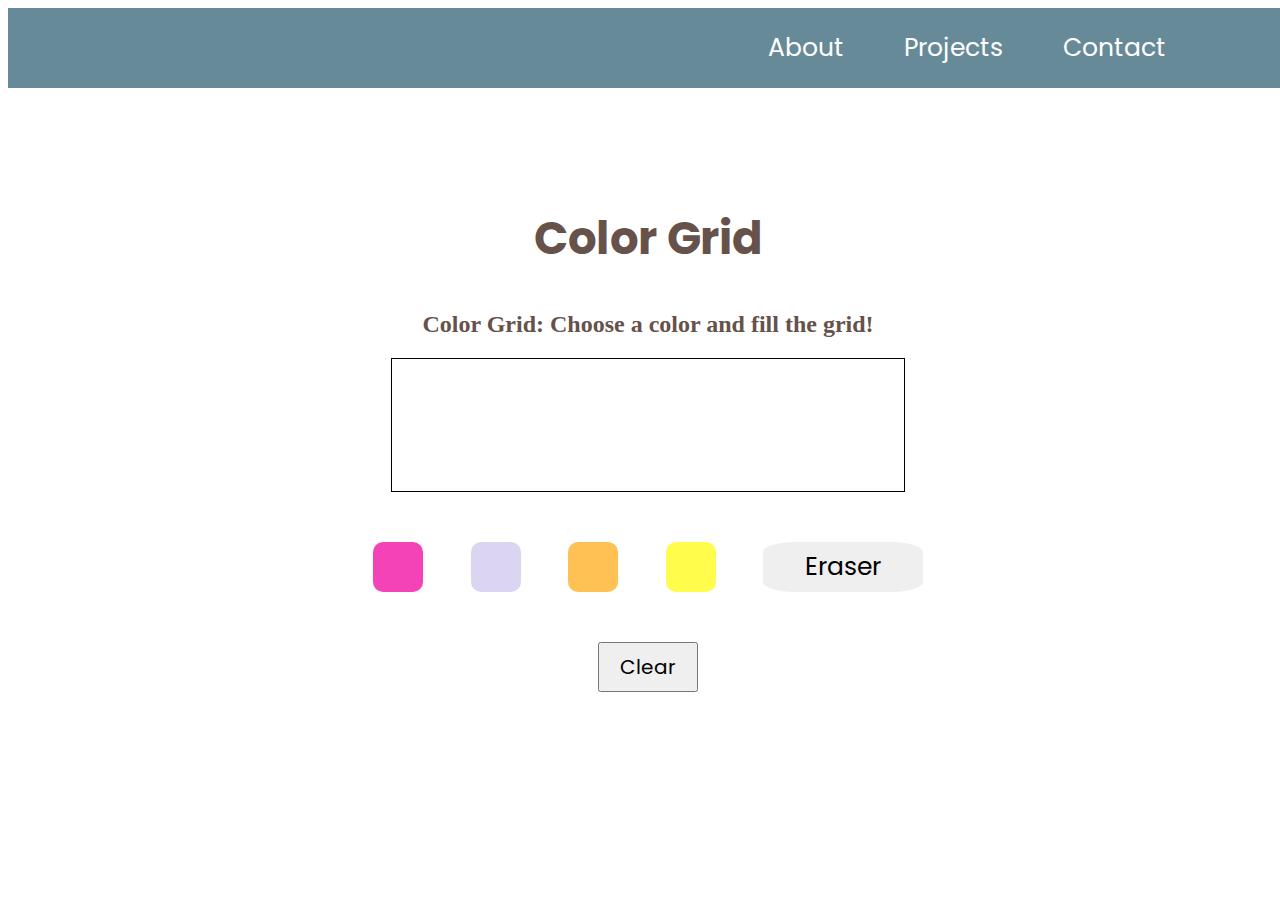
<file: ColorGrid.html>
<!DOCTYPE HTML>
<html lang="en">
<head>
    <meta charset="UTF-8">
    <meta name="viewport" content="width=device-width, initial-scale=1.0">
    <link rel="stylesheet" href="style.css">
    <title>Color Grid</title>
</head>
<body>
<div id="cover">
    <div id="navbar">
        <div class="navbar_spacer"></div>
        <ul class="navbar_items">
            <li><a href= "index.html">About</a></li>
            <li><a href= "index.html#projects_title">Projects</a></li>
            <li><a href="">Contact</a></li>
        </ul>
    </div>

    <div class="projects_title" id="projects_title">
        <div class="title"><h2>Color Grid</h2></div>
        <h2>Color Grid: Choose a color and fill the grid!</h2>
        <div class="grid-container" id="grid">
            <div class="grid-item" id="grid-item 1" ></div>
            <div class="grid-item" id="grid-item 2" ></div>
            <div class="grid-item" id="grid-item 3" ></div>
            <div class="grid-item" id="grid-item 4" ></div>
            <div class="grid-item" id="grid-item 5" ></div>
            <div class="grid-item" id="grid-item 6" ></div>
            <div class="grid-item" id="grid-item 7" ></div>
            <div class="grid-item" id="grid-item 8" ></div>
            <div class="grid-item" id="grid-item 9" ></div>
            <div class="grid-item" id="grid-item 10" ></div>
            <div class="grid-item" id="grid-item 11" ></div>
            <div class="grid-item" id="grid-item 12" ></div>
            <div class="grid-item" id="grid-item 13" ></div>
            <div class="grid-item" id="grid-item 14" ></div>
            <div class="grid-item" id="grid-item 15" ></div>
            <div class="grid-item" id="grid-item 16" ></div>
            <div class="grid-item" id="grid-item 17" ></div>
            <div class="grid-item" id="grid-item 18" ></div>
            <div class="grid-item" id="grid-item 19" ></div>
            <div class="grid-item" id="grid-item 20" ></div>
            <div class="grid-item" id="grid-item 21" ></div>
            <div class="grid-item" id="grid-item 22" ></div>
            <div class="grid-item" id="grid-item 23" ></div>
            <div class="grid-item" id="grid-item 24" ></div>
            <div class="grid-item" id="grid-item 25" ></div>
            <div class="grid-item" id="grid-item 26" ></div>
            <div class="grid-item" id="grid-item 27" ></div>
            <div class="grid-item" id="grid-item 28" ></div>
            <div class="grid-item" id="grid-item 29" ></div>
            <div class="grid-item" id="grid-item 30" ></div>
            <div class="grid-item" id="grid-item 31" ></div>
            <div class="grid-item" id="grid-item 32" ></div>
            <div class="grid-item" id="grid-item 33" ></div>
            <div class="grid-item" id="grid-item 34" ></div>
            <div class="grid-item" id="grid-item 35" ></div>
            <div class="grid-item" id="grid-item 36" ></div>
        </div>
        <div class="color-picker" id="color_picker">
            <button type="button" class="btn pink-button" id="pink-button" onclick=setColor("pink")></button>
            <button type="button" class="btn lavender-button" id="lavender-button" onclick=setColor("lavender")></button>
            <button type="button" class="btn orange-button" id="orange-button" onclick=setColor("orange")></button>
            <button type="button" class="btn yellow-button" id="yellow-button" onclick=setColor("yellow")></button>
            <button type="button" class="btn eraser-button" id="eraser_button" onclick=setColor("erase")>Eraser</button>
        </div>
        <button type="button" class="clear-button" id="clear-button" onclick= myClear()>Clear</button>


    </div>
    <div id="contact">

    </div>
</div>
<script src="index.js"></script>
</body>
</html>
</file>
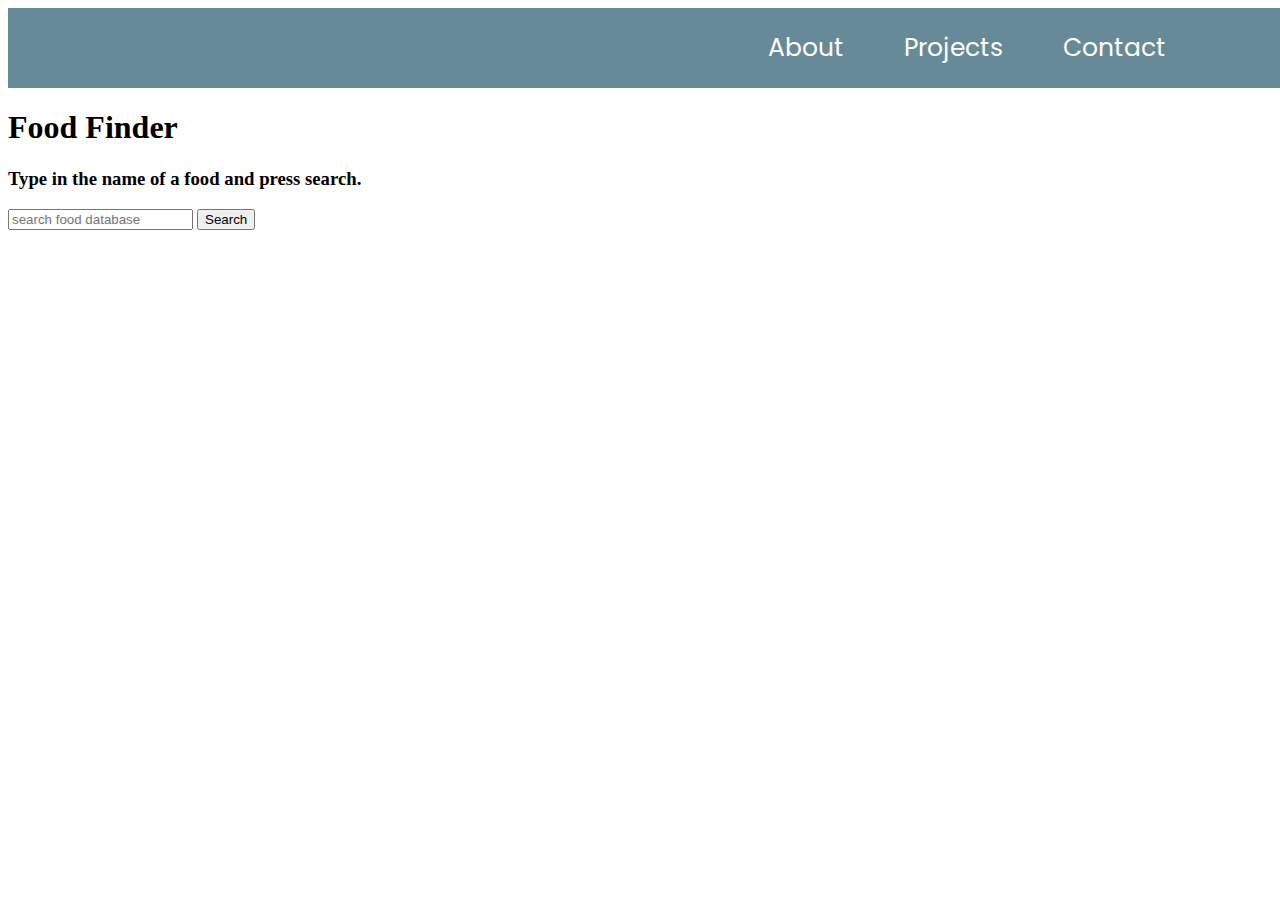
<file: FoodFinder.html>
<!DOCTYPE HTML>
<html lang="en">
<head>
    <meta charset="UTF-8">
    <meta name="viewport" content="width=device-width, initial-scale=1.0">
    <link rel="stylesheet" href="style.css">
    <title>Food Finder Page</title>
</head>
<body>
<!-----nav bar------->
<div id="cover">
    <div id="navbar">
        <div class="navbar_spacer"></div>
        <ul class="navbar_items">
            <li><a href= "index.html#welcome_section">About</a></li>
            <li><a href= "index.html#projects_title">Projects</a></li>
            <li><a href="">Contact</a></li>
        </ul>
    </div>
<!------search block------->
    <div class="food_finder" id="food_finder_container">

        <h1>Food Finder</h1>
        <h3>Type in the name of a food and press search.</h3>
        <input type="text" id="search" placeholder="search food database">
        <button onclick="showTable()">Search</button>
        <div id="container"></div>
    </div>
<script src="FoodFinder.js"></script>
</body>
</html>
</file>
<file: style.css>
@import url('https://fonts.googleapis.com/css2?family=Kumbh+Sans:wght@400;700&family=Manrope:wght@200&family=Poppins:wght@300;600&family=Quicksand:wght@300;700&display=swap');

:root {
--hot-pink-fill: rgba(244, 66, 183);
--blue-fill: rgba(66, 183, 244);
--green-fill: rgba(100, 210, 144);
--lavender-fill: rgba(219, 213, 242);
--orange-fill: rgba(255, 192, 84);
--yellow-fill: rgba(255, 252, 76);

}

#navbar{
  background-color: #678A98;
  height: 80px;
  width: 100vw;
  display: flex;
  align-items: center;
  justify-content: space-between;
}

.navbar_items{
  display: flex;
  list-style-type: none;
  width: 400px;
  justify-content: space-between;
  padding-right: 150px;
  font-size: 25px; 

}


#navbar a{
  font-family: 'Poppins';
  text-decoration: none;
  color: white;
  padding-top: 23px;
  padding-bottom: 23px;
  padding-left: 30px;
  padding-right: 30px;
}

.sticky{
position: fixed;
top: 0;
width: 100vw;
}

#navbar a:hover{
    animation-name: color-change;
    animation-duration: 0.5s;
    background-color:white;
    color: #987567;
}

.navbarOffsetMargin{
    padding-top: 45px;
    }

@keyframes color-change{
from{background-color: #987567;}
to{background-color: white;}
}


.welcome_section{
  text-align: center;
  background-color: #DACDDD;
  width: 100vw;
  height: 510px;
  font-family: 'Poppins';
  margin: auto;
  padding-top: 275px;
  color: #66524b;

}

#welcome_section h1{
    font-size: 60px;
}



#welcome_section .test{
    font-size: 35px;
}


.projects_title{
  background-color: #white;
  color: #66524b;
    padding-top: 80px;
    width: 100vw;
    text-align: center;
    }

.projects_title .title{
font-size: 30px;
font-family: 'Poppins'
}

.grid-container {
    border: 1px solid black;
    margin-left: auto;
    margin-right: auto;
    display: grid;
    width: 40vw;
    grid-template-columns:
    auto auto auto auto auto auto auto auto auto auto auto auto;
}

.grid-container .grid-item {
  padding: 22px;
  font-size: 30px;
  text-align: center;
}

.clear-button{
margin-top: 50px;
font-family: poppins;
font-size: 20px;
width: 100px;
height: 50px;
}

.eraser-button{
font-family: poppins;
}

.color-picker{
margin-top: 50px;
margin-left: auto;
margin-right: auto;
justify-content: space-between;
display: flex;
align-items: center;
width: 550px;
}

.btn{
width: 50px;
height: 50px;
border: none;
border-radius: 20%;
}


.eraser-button{
width: 160px;
height: 50px;
font-size:25px;
border-radius: 20%;
}

.pink-button{
background-color: var(--hot-pink-fill);}

.lavender-button{
background-color: var(--lavender-fill);}

.orange-button{
background-color: var(--orange-fill);}

.yellow-button{
background-color: var(--yellow-fill);}


.pink-fill{
background-color: var(--hot-pink-fill);
}
.lavender-fill{
background-color: var(--lavender-fill);
}
.orange-fill{
background-color: var(--orange-fill);
}
.yellow-fill{
background-color: var(--yellow-fill);
}

.erase{
background-color: var(--eraser);
}

.button-border{
border: 5px solid black}
</file>
